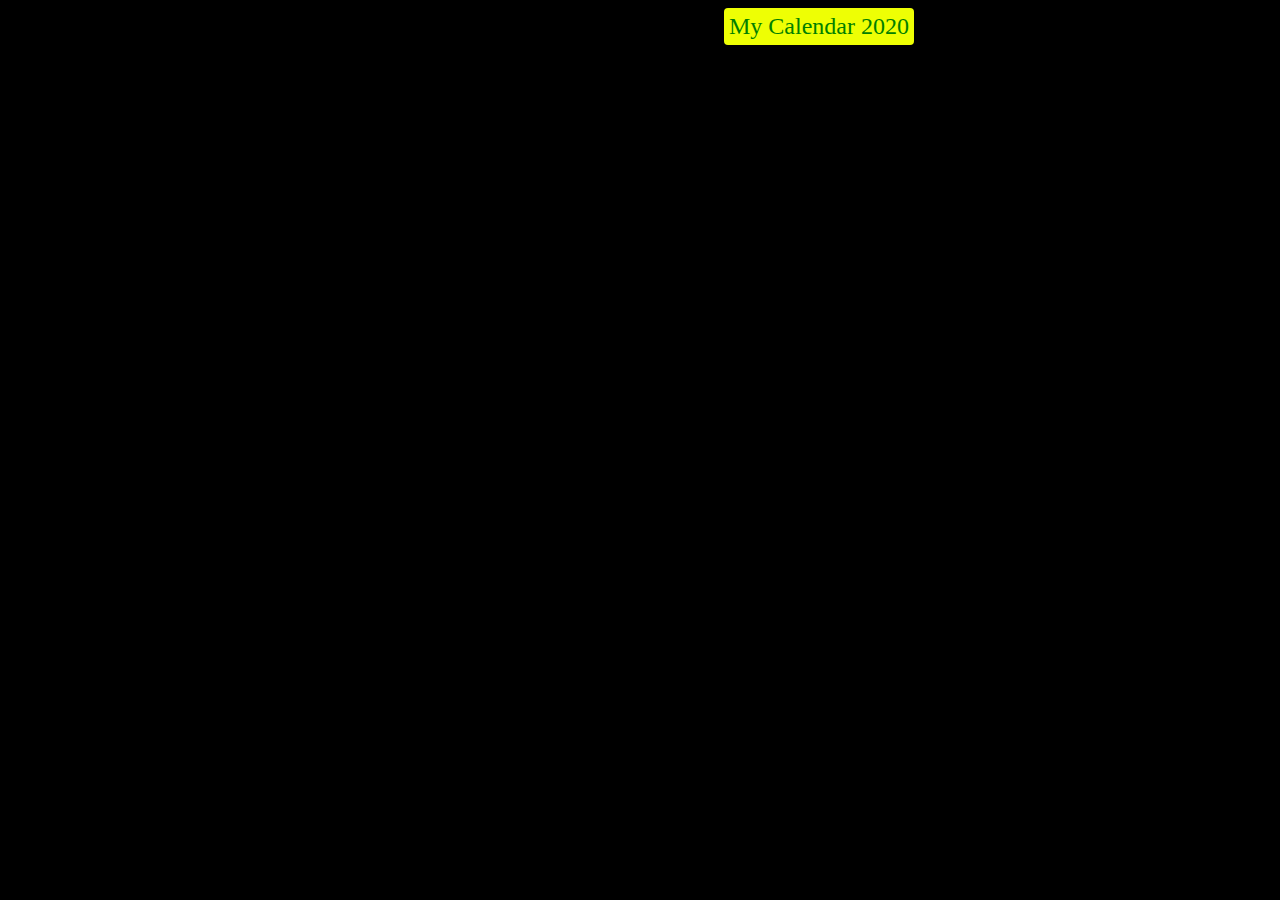
<file: index.html>
<!DOCTYPE html>
<html>
    <head>
        <title>
            My Calendar 20201
        </title>
        <script src="app.js"></script>
        <link rel="stylesheet" type="text/css" href="style.css">
    </head>
    <body>
        <div class="h1">
            <span id="calendar-icon"></span>
            <a href="https://docs.google.com/spreadsheets/d/1OyaPtb5zAZcqOHbRHWssuhI8bajXeFSj-hiOdtdouPE/edit#gid=0">
            My Calendar 2020</a>
        </div>
    </body>
</html>
</file>
<file: style.css>
body {
    background-color: black;
    display: block;
}

.h1 {
    display: flex;
    flex-direction: row;
    justify-content: space-evenly;
}

a {
    font-family: fantasy;
    text-decoration: none;
    font-weight: lighter;
    font-size: 24px;
    color: green;
    background-color: rgb(238, 255, 4);
    padding: 5px;
    border-radius: 4px;
}
</file>
